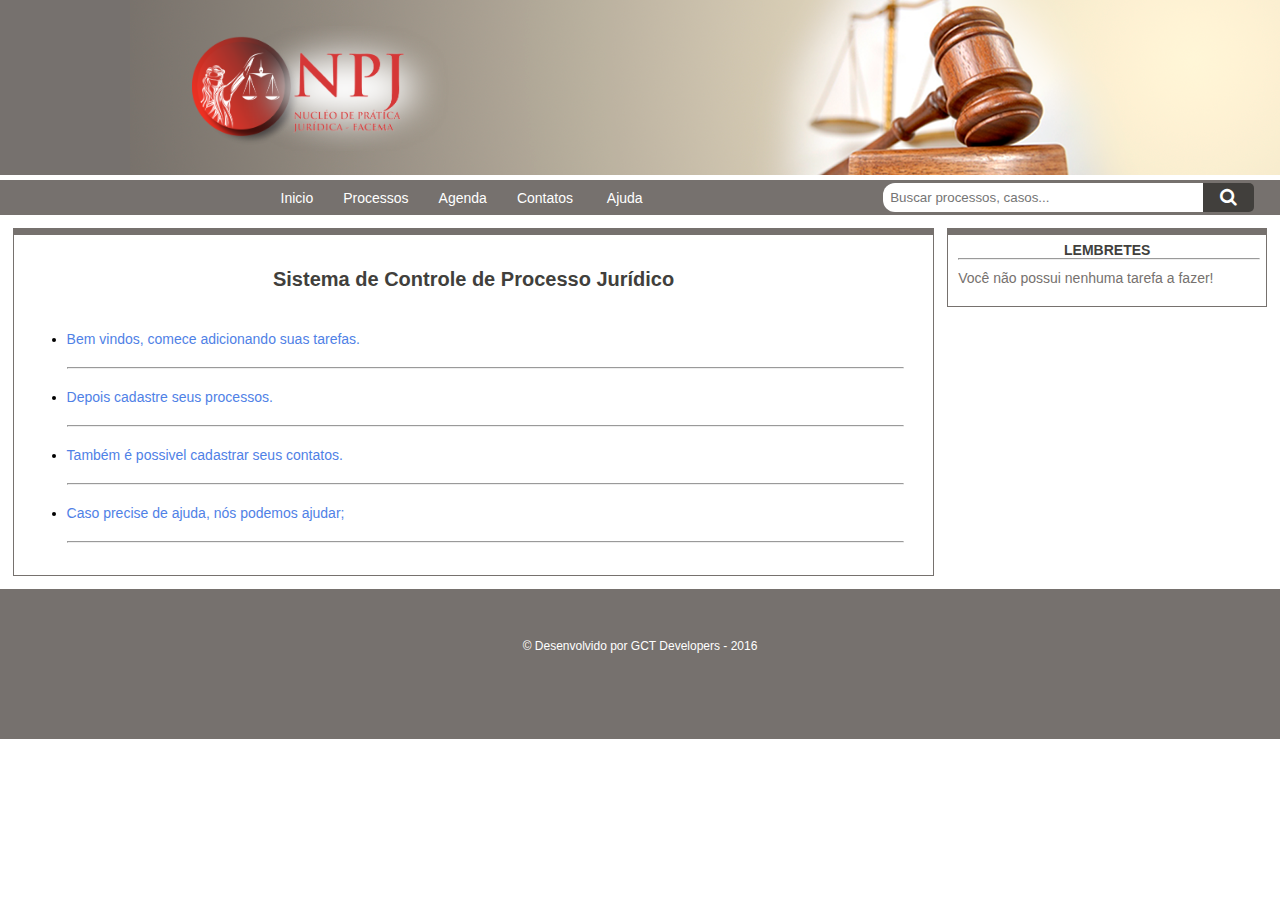
<file: index.html>
<!DOCTYPE html>
<html lang="pt-br">
<head>
    <meta charset="UTF-8">
    <meta name="viewport" content="width=device-width, initial-scale=1.0">
    <title>Nucleo Processo Juridico - FACEMA</title>

    <style type="text/css">
        @import url("css/index.css");
    </style>
    <link  href="//maxcdn.bootstrapcdn.com/font-awesome/4.2.0/css/font-awesome.min.css" rel="stylesheet">
    <script type="text/javascript" src="js/jquery-3.1.1.js"></script>
    <script type="text/javascript" src="js/jsIndex.js"></script>
</head>
<body>
<header id="cabecalho">
    <div class="topo">
        <a href="index.html"><img src="img/logo-nucleo-juridico.png" id="logo-nucleo-juridico"></a>

    </div>
</header>
<nav class="menu">
    <div class="menu-mostrar">
    <ul>
        <li><a href="index.html"> Inicio</a></li>
        <li><a href="processos.html">Processos</a></li>
        <li><a href="#">Agenda</a></li>
        <li><a href="#">Contatos</a> </li>
        <li><a href="#">Ajuda</a> </li>

    </ul>
        <form action="#" method="get">

            <button id="bt-buscar"><i></i></button>
            <input type="search" name="buscar" placeholder="Buscar processos, casos...">
        </form>
    </div>
    <div class="menu-oculto">
       <strong>Menu</strong>
        <button id="mostrar"><i></i></button>
        <button id="bt-buscar-modo"><i id="buscar-oculto"></i></button>
        <form action="#" method="get" id="formulario-busca">
            <button id="bt-de-buscar" ><i></i></button>
            <input type="search" name="buscar" placeholder="Processos, Contatos ...">

        </form>
    </div>
    <div class="categoria-menu-oculto">

        <ul>
            <li><a href="index.html"> Inicio</a></li>
            <li><a href="processos.html">Processos</a></li>
            <li><a href="#">Agenda</a></li>
            <li><a href="#">Contatos</a> </li>
            <li><a href="#">Ajuda</a> </li>
        </ul>
    </div>
</nav>
<section class="corpo">
    <section>
        <div class="conteudo">
    <h1>Sistema de Controle de Processo Jurídico</h1>
            <ul>
                <li><a href="#">Bem vindos, comece adicionando suas tarefas.</a></li>
                <hr>
                <li><a href="processos.html">Depois cadastre seus processos.</a> </li>
                <hr>
                <li><a href="#">Também é possivel cadastrar seus contatos.</a></li>
                <hr>
                <li><a href="#">Caso precise de ajuda, nós podemos ajudar;</a> </li>
                <hr>
            </ul>

    </div>
    </section>
    <aside>
        <div class="categoria">
            <h4>LEMBRETES</h4>
            <hr>

            <p>Você não possui nenhuma tarefa a fazer!</p>
        </div>
    </aside>

</section>
<footer>
    <div class="rodape">
        <p>&copy Desenvolvido por GCT Developers - 2016 </p>
    </div>
</footer>
<hr width="100px">
</body>
</html>
</file>
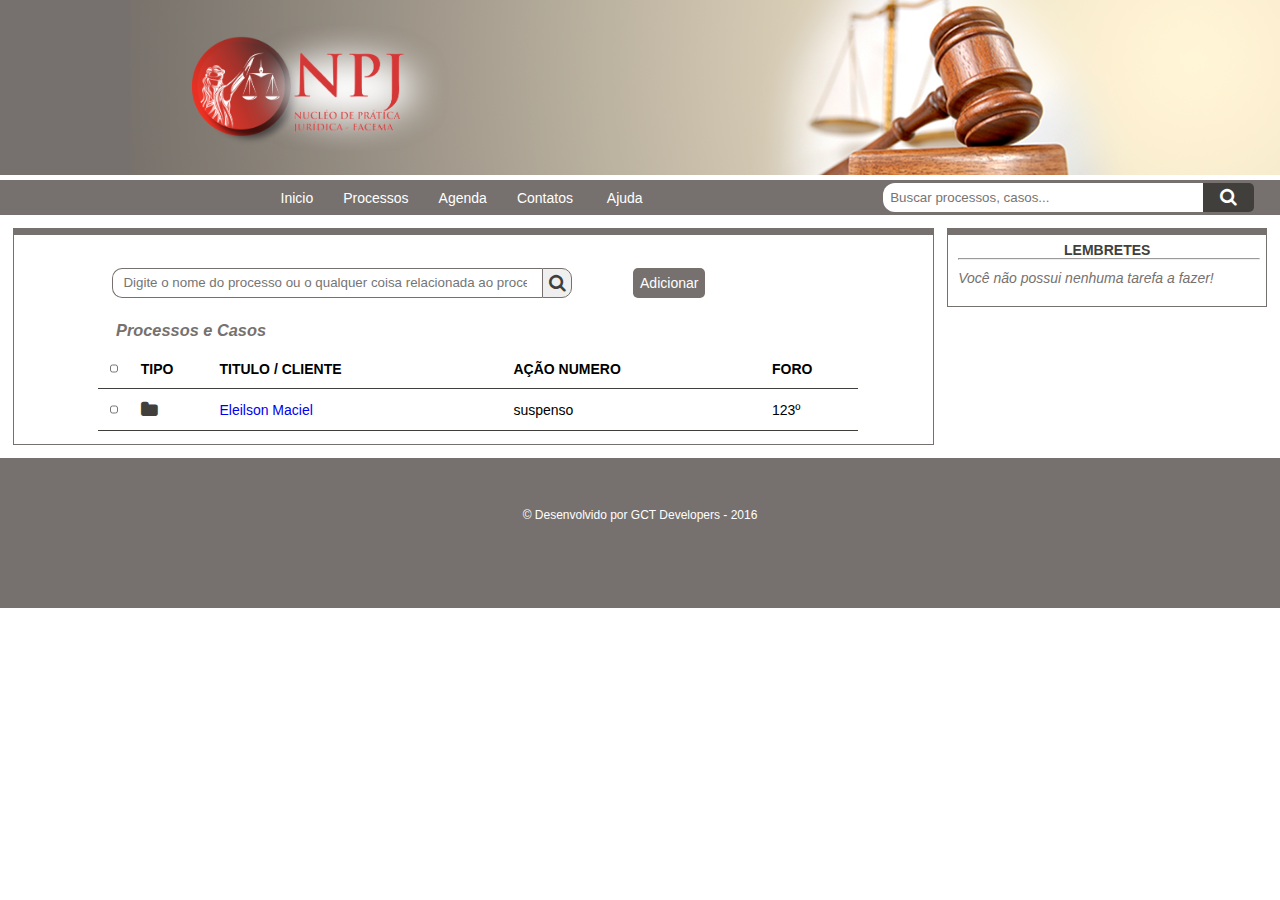
<file: processos.html>
<!DOCTYPE html>
<html lang="pt-br">
<head>
    <meta charset="UTF-8">
    <meta name="viewport" content="width=device-width, initial-scale=1.0">
    <title>Nucleo Processo Juridico - FACEMA</title>

    <style type="text/css">
        @import url("css/index.css");
        @import url("css/processos.css");
    </style>
    <link  href="//maxcdn.bootstrapcdn.com/font-awesome/4.2.0/css/font-awesome.min.css" rel="stylesheet">
    <script type="text/javascript" src="js/jquery-3.1.1.js"></script>
    <script type="text/javascript" src="js/jsIndex.js"></script>
    <script type="text/javascript" src="js/jsProcessos.js"></script>
</head>
<body>
<section id="cadastrarProcesso">
<!-- janela modal -->
<div id="boxes">

    <div id="dialog" class="window">
       <h1>Cadastrar Processo</h1>
        <a href="#" class="close">Fechar [x]</a><br>
        <form action="#" method="post">
            <label>Nome cliente</label>
            <input type="text" name="nome" placeholder="Digite seu nome completo">

        </form>
    </div>
    <div id="mask"></div>
</div>
<!-- final-->
</section>

<header id="cabecalho">
    <div class="topo">
        <a href="index.html" id="add"><img src="img/logo-nucleo-juridico.png" id="logo-nucleo-juridico"></a>

    </div>
</header>
<nav class="menu">
    <div class="menu-mostrar">
    <ul>
        <li><a href="index.html"> Inicio</a></li>
        <li><a href="paginas/processos.html">Processos</a></li>
        <li><a href="#">Agenda</a></li>
        <li><a href="#">Contatos</a> </li>
        <li><a href="#">Ajuda</a> </li>

    </ul>
        <form action="#" method="get">

            <button id="bt-buscar"><i></i></button>
            <input type="search" name="buscar" placeholder="Buscar processos, casos...">
        </form>
    </div>
    <div class="menu-oculto">
       <strong>Menu</strong>
        <button id="mostrar"><i></i></button>
        <button id="bt-buscar-modo"><i id="buscar-oculto"></i></button>
        <form action="#" method="get" id="formulario-busca">
            <button id="bt-de-buscar" ><i></i></button>
            <input type="search" name="buscar" placeholder="Processos, Contatos ...">

        </form>
    </div>
    <div class="categoria-menu-oculto">

        <ul>
            <li><a href="index.html"> Inicio</a></li>
            <li><a href="processos.html">Processos</a></li>
            <li><a href="#">Agenda</a></li>
            <li><a href="#">Contatos</a> </li>
            <li><a href="#">Ajuda</a> </li>
        </ul>
    </div>
</nav>
<section class="corpo">
    <section>
        <div class="conteudo">
    <div class="formulario">

        <form action="#" method="get">
            <input type="search" name="buscarProcessos" placeholder="Digite o nome do processo ou o qualquer coisa relacionada ao processo">
            <button><span><i></i></span></button>
        </form>
        <a href="#dialog" id="adicionar" name="adicionar">Adicionar</a>
    </div>
            <br><h3>Processos e Casos</h3>
            <table class="tabela" cellspacing="0">
                <thead>
                <tr>
                    <th><input type="checkbox" name="marcarTodos" class="primeiro"></th>
                    <th>TIPO</th>
                    <th>TITULO / CLIENTE</th>
                    <th>AÇÃO NUMERO</th>
                    <th>FORO</th>
                </tr>
                </thead>
                <tbody>
                <tr>
                    <td><input type="checkbox" name="marcado" class="primeiro"></td>
                    <td><i></i></td>
                    <td><a href="#"> Eleilson Maciel</a></td>
                    <td>suspenso</td>
                    <td> 123º</td>
                </tr>
                </tbody>

            </table>

    </div>
    </section>
    <aside>
        <div class="categoria">
            <h4>LEMBRETES</h4>
            <hr>

            <p><i>Você não possui nenhuma tarefa a fazer!</i></p>
        </div>
    </aside>

</section>
<footer>
    <div class="rodape">
        <p>&copy Desenvolvido por GCT Developers - 2016 </p>
    </div>
</footer>
<hr width="100px">
</body>
</html>
</file>
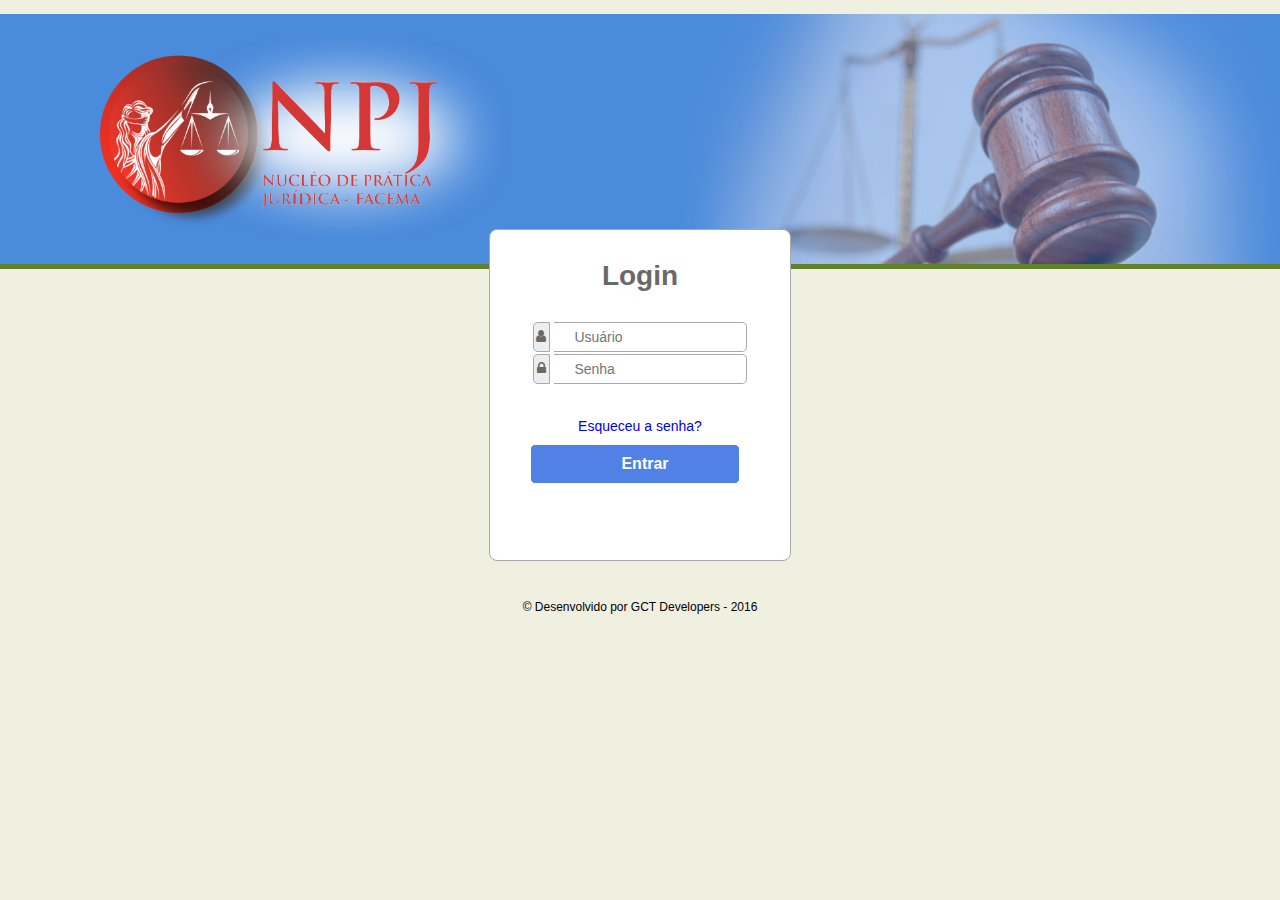
<file: telaLogin.html>
<!DOCTYPE html>
<html lang="pt-br">
<head>
    <meta charset="UTF-8">
    <meta name="viewport" content="width=device-width, initial-scale=1.0">
    <title>Sistema</title>
    <link href="css/normalize.css" rel="stylesheet" type="text/css">
    <style type="text/css">
        @import url(css/telaLogin.css);
    </style>
    <script type="text/javascript" src="js/jsPrimeira.js"></script>
    <link  href="//maxcdn.bootstrapcdn.com/font-awesome/4.2.0/css/font-awesome.min.css" rel="stylesheet">

</head>

<body id="corpo" onmousemove="me()">
<header class="topo">
    <div id="topo">
        <figure><img src="img/logo-nucleo-juridico.png"></figure>
    </div>
</header>
<section class="corpo">
    <div id="caixa">

        <h1>Login</h1>
    <div id="formulario">
        <form action="#" method="post">
            <span class="span"><i id="user"></i></span>
            <input type="text" name="user" placeholder="Usuário">

            <br><br><span class="span"><i id="senha"></i> </span>
            <input type="password" name="senha" placeholder="Senha">
        </form>

    </div>
        <a href="#">Esqueceu a senha?</a>
        <input type="button" name="entrar" value="Entrar" id="bt-entrar" onclick=window.alert("conectado!")>
    </div>
</section>
<footer class="rodape">
    <div><p>&copy Desenvolvido por GCT Developers - 2016 </p></div>
</footer>
</body>
</html>
</file>
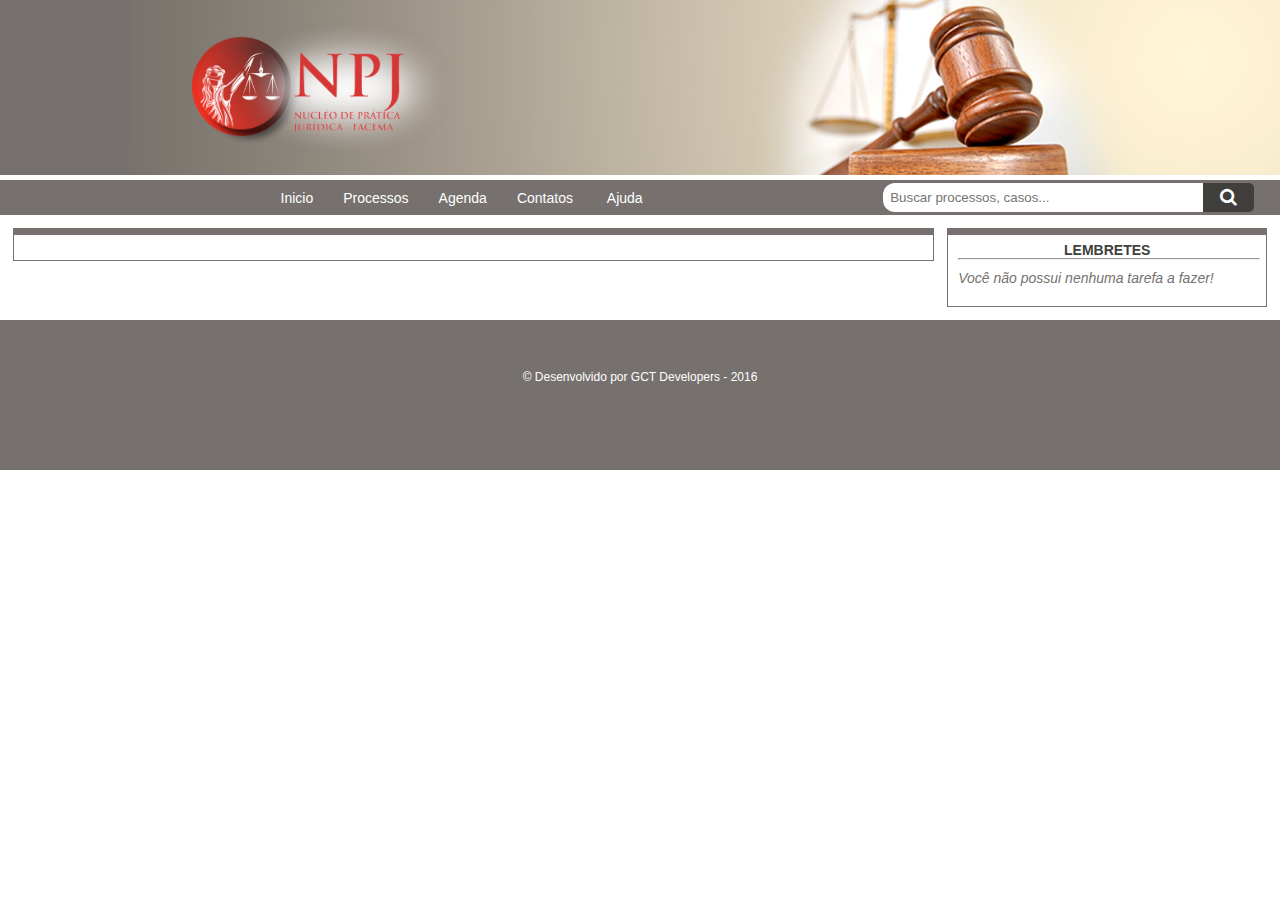
<file: templade.html>
<!DOCTYPE html>
<html lang="pt-br">
<head>
    <meta charset="UTF-8">
    <meta name="viewport" content="width=device-width, initial-scale=1.0">
    <title>Nucleo Processo Juridico - FACEMA</title>

    <style type="text/css">
        @import url("css/index.css");
    </style>
    <link  href="//maxcdn.bootstrapcdn.com/font-awesome/4.2.0/css/font-awesome.min.css" rel="stylesheet">
    <script type="text/javascript" src="js/jquery-3.1.1.js"></script>
    <script type="text/javascript" src="js/jsIndex.js"></script>
</head>
<body>
<header id="cabecalho">
    <div class="topo">
        <a href="index.html"><img src="img/logo-nucleo-juridico.png" id="logo-nucleo-juridico"></a>

    </div>
</header>
<nav class="menu">
    <div class="menu-mostrar">
    <ul>
        <li><a href="index.html"> Inicio</a></li>
        <li><a href="processos.html">Processos</a></li>
        <li><a href="#">Agenda</a></li>
        <li><a href="#">Contatos</a> </li>
        <li><a href="#">Ajuda</a> </li>

    </ul>
        <form action="#" method="get">

            <button id="bt-buscar"><i></i></button>
            <input type="search" name="buscar" placeholder="Buscar processos, casos...">
        </form>
    </div>
    <div class="menu-oculto">
       <strong>Menu</strong>
        <button id="mostrar"><i></i></button>
        <button id="bt-buscar-modo"><i id="buscar-oculto"></i></button>
        <form action="#" method="get" id="formulario-busca">
            <button id="bt-de-buscar" ><i></i></button>
            <input type="search" name="buscar" placeholder="Processos, Contatos ...">

        </form>
    </div>
    <div class="categoria-menu-oculto">

        <ul>
            <li><a href="index.html"> Inicio</a></li>
            <li><a href="processos.html">Processos</a></li>
            <li><a href="#">Agenda</a></li>
            <li><a href="#">Contatos</a> </li>
            <li><a href="#">Ajuda</a> </li>
        </ul>
    </div>
</nav>
<section class="corpo">
    <section>
        <div class="conteudo">


    </div>
    </section>
    <aside>
        <div class="categoria">
            <h4>LEMBRETES</h4>
            <hr>

            <p><i>Você não possui nenhuma tarefa a fazer!</i></p>
        </div>
    </aside>

</section>
<footer>
    <div class="rodape">
        <p>&copy Desenvolvido por GCT Developers - 2016 </p>
    </div>
</footer>
<hr width="100px">
</body>
</html>
</file>
